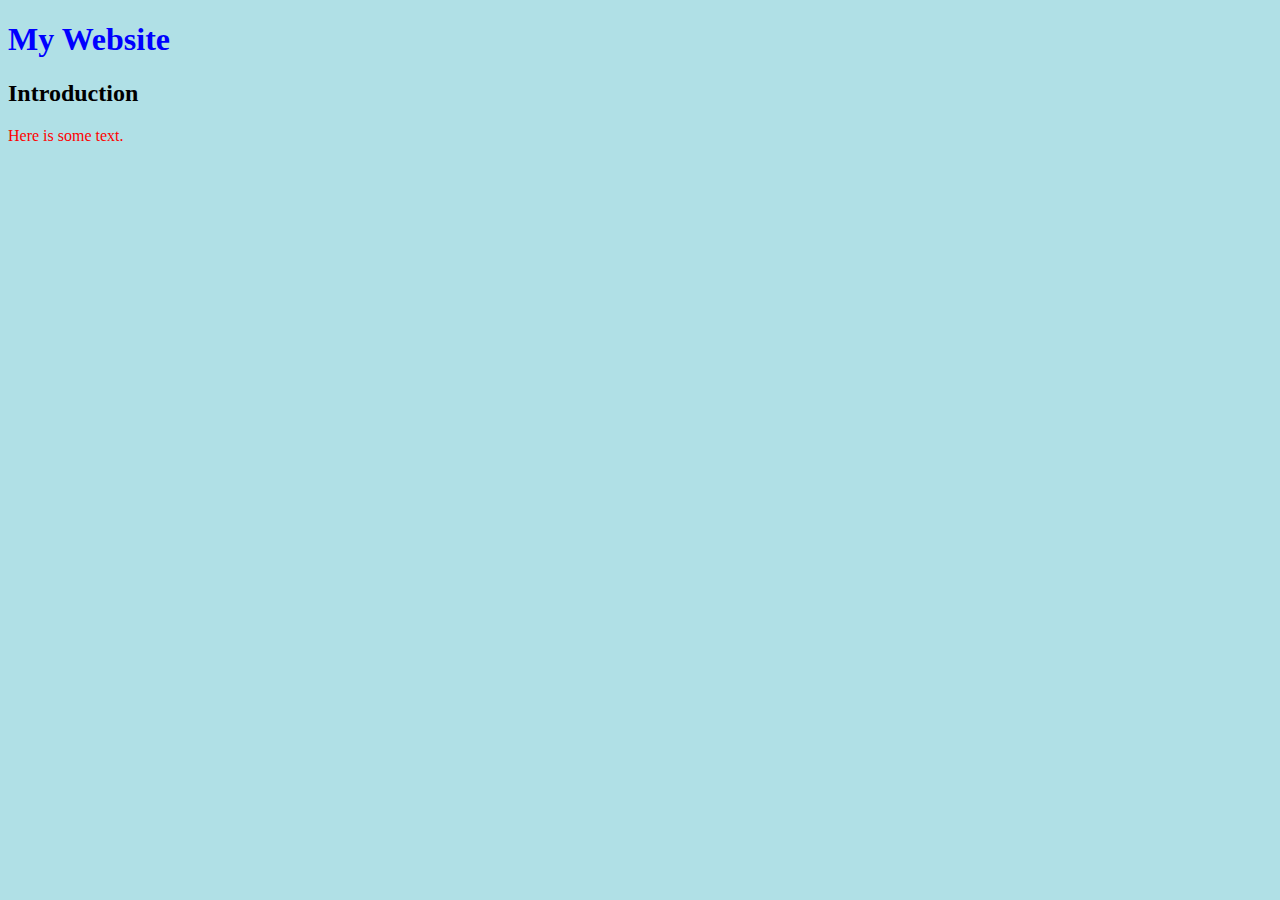
<file: src/index.html>
<!DOCTYPE html>
<html lang="en">
<head>
    <link rel="stylesheet" href="styles.css">
    <meta charset="UTF-8">
    <title>Ian's Website</title>
</head>
<h1>My Website</h1>
<h2>Introduction</h2>
<body>
<p>Here is some text.</p>
</body>
<script src="script.js" type="text/javascript"></script>
</html>
</file>
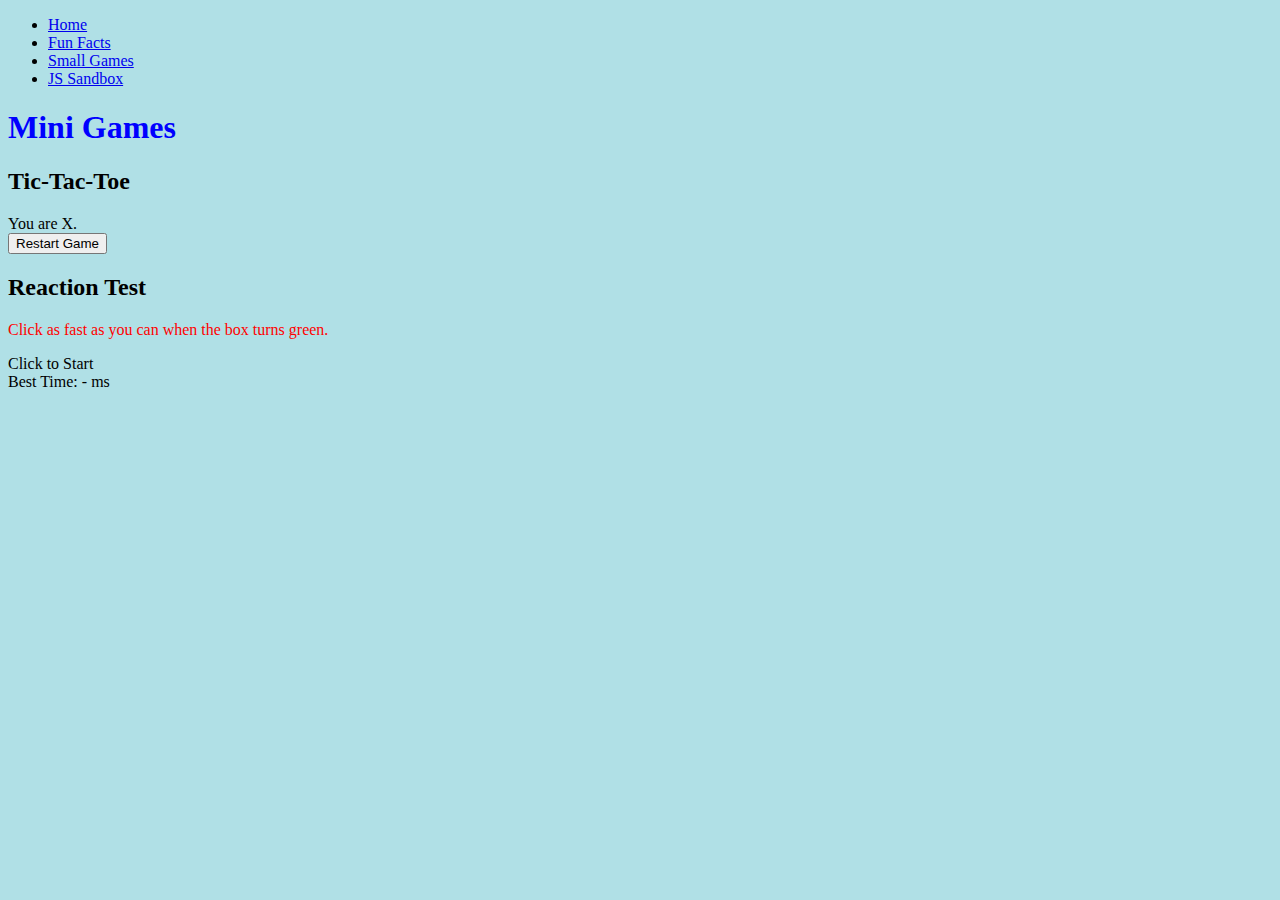
<file: src/games/index.html>
<!DOCTYPE html>
<html lang="en">
<head>
    <link rel="icon" href="icons/game.ico">
    <link rel="stylesheet" href="../styles.css">
    <meta charset="utf-8"/>
    <meta name="viewport" content="width=device-width,initial-scale=1"/>
    <script src="../app.js" defer></script>
    <script src="games.js" defer></script>
    <title>Games</title>
</head>
<body>
<nav>
    <ul>
        <li><a href="..">Home</a></li>
        <li><a href="../fun-facts">Fun Facts</a></li>
        <li><a href="../games">Small Games</a></li>
        <li><a href="../sandbox">JS Sandbox</a></li>
    </ul>
</nav>
<main>
    <h1>Mini Games</h1>
    <div class="dashed-panel game-pane">
        <h2>Tic-Tac-Toe</h2>
        <div id="ttt-status">&nbsp;</div>
        <div id="ttt-board">
            <div class="ttt-cell" data-index="0"></div>
            <div class="ttt-cell" data-index="1"></div>
            <div class="ttt-cell" data-index="2"></div>
            <div class="ttt-cell" data-index="3"></div>
            <div class="ttt-cell" data-index="4"></div>
            <div class="ttt-cell" data-index="5"></div>
            <div class="ttt-cell" data-index="6"></div>
            <div class="ttt-cell" data-index="7"></div>
            <div class="ttt-cell" data-index="8"></div>
        </div>
        <button id="ttt-restart">Restart Game</button>
    </div>

    <div class="dashed-panel game-pane">
        <h2>Reaction Test</h2>
        <p>Click as fast as you can when the box turns green.</p>
        <div id="reaction-box">
            Click to Start
        </div>
        <div id="reaction-result">Best Time: - ms</div>
    </div>
</main>
</body>
</html>
</file>
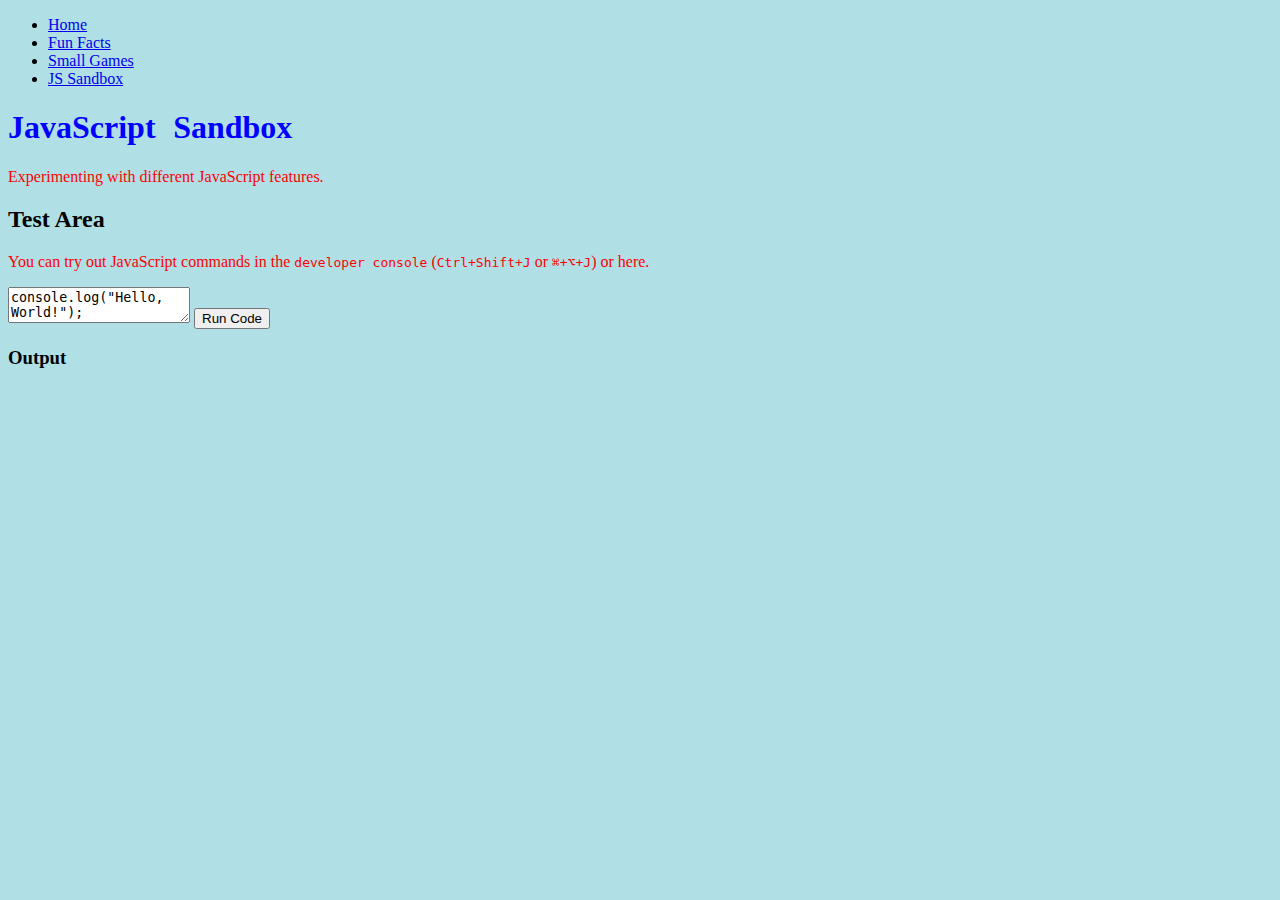
<file: src/sandbox/index.html>
<!doctype html>
<html lang="en">
<head>
    <link rel="icon" href="icons/sandbox.ico">
    <link rel="stylesheet" href="../styles.css">
    <meta charset="utf-8">
    <meta name="viewport" content="width=device-width,initial-scale=1"/>
    <script src="../app.js" defer></script>
    <script src="sandbox.js" defer></script>
    <title>Sandbox</title>
</head>
<body>
<nav>
    <ul>
        <li><a href="..">Home</a></li>
        <li><a href="../fun-facts">Fun Facts</a></li>
        <li><a href="../games">Small Games</a></li>
        <li><a href="../sandbox">JS Sandbox</a></li>
    </ul>
</nav>
<main>
    <h1 id="sandbox-title">JavaScript Sandbox</h1>
    <p>Experimenting with different JavaScript features.</p>
    <div class="dashed-panel" id="test-area">
        <h2>Test Area</h2>
        <p>
            You can try out JavaScript commands in the
            <kbd>developer console</kbd> (<kbd>Ctrl+Shift+J</kbd> or <kbd>⌘+⌥+J</kbd>) or here.
        </p>
        <textarea id="code-input" aria-label="JavaScript Code Editor" spellcheck="false">
console.log("Hello, World!");
const x = 10;
const y = 20;
console.log("Sum: ", x + y);</textarea>
        <button id="run-code-button">Run Code</button>
        <h3>Output</h3>
        <pre id="code-output"></pre>
    </div>
</main>
</body>
</html>
</file>
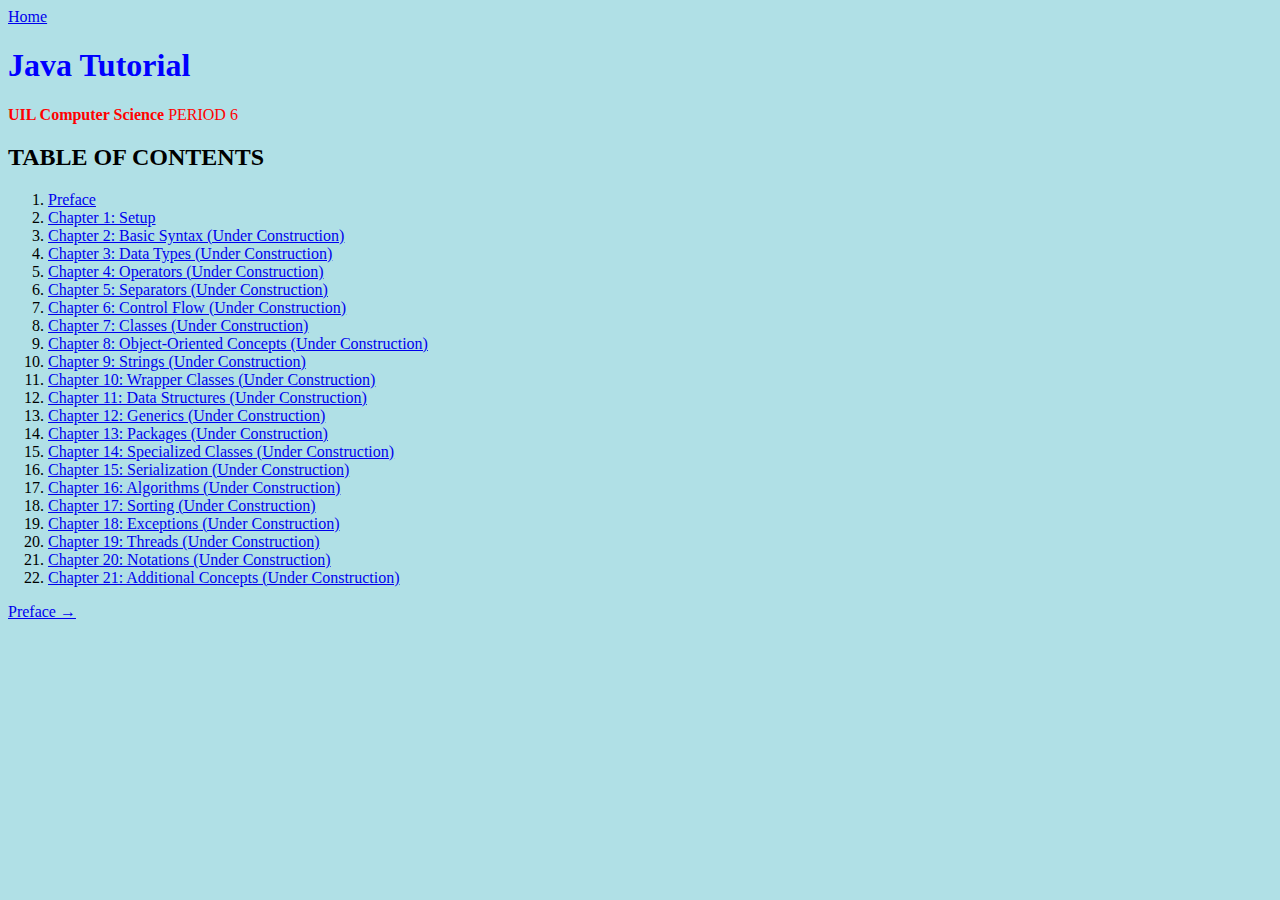
<file: src/tutorial/index.html>
<!DOCTYPE html>
<html lang="en">
<head>
    <link rel="icon" href="icons/java.ico">
    <link rel="stylesheet" href="../styles.css">
    <meta charset="utf-8"/>
    <meta name="viewport" content="width=device-width,initial-scale=1"/>
    <script src="../app.js" defer></script>
    <title>Interactive Java Guide</title>
</head>
<body>
<a href=".." class="back-link">Home</a>
<main>
    <h1>Java Tutorial</h1>
    <p><strong>UIL Computer Science</strong> PERIOD 6</p>
    <section id="table-of-contents">
        <h2>TABLE OF CONTENTS</h2>
        <div class="dashed-panel left">
            <ol>
                <li>
                    <a href="preface">Preface</a>
                </li>
                <li>
                    <a href="1">Chapter 1: Setup</a>
                </li>
                <li>
                    <a href="2" aria-disabled="true">Chapter 2: Basic Syntax (Under
                        Construction)</a>
                </li>
                <li>
                    <a href="3" aria-disabled="true">Chapter 3: Data Types (Under Construction)</a>
                </li>
                <li>
                    <a href="4" aria-disabled="true">Chapter 4: Operators (Under Construction)</a>
                </li>
                <li>
                    <a href="5" aria-disabled="true">Chapter 5: Separators (Under Construction)</a>
                </li>
                <li>
                    <a href="6" aria-disabled="true">Chapter 6: Control Flow (Under
                        Construction)</a>
                </li>
                <li>
                    <a href="7" aria-disabled="true">Chapter 7: Classes (Under Construction)</a>
                </li>
                <li>
                    <a href="8" aria-disabled="true">Chapter 8: Object-Oriented Concepts (Under
                        Construction)</a>
                </li>
                <li>
                    <a href="9" aria-disabled="true">Chapter 9: Strings (Under Construction)</a>
                </li>
                <li>
                    <a href="10" aria-disabled="true">Chapter 10: Wrapper Classes (Under
                        Construction)</a>
                </li>
                <li>
                    <a href="11" aria-disabled="true">Chapter 11: Data Structures (Under
                        Construction)</a>
                </li>
                <li>
                    <a href="12" aria-disabled="true">Chapter 12: Generics (Under Construction)</a>
                </li>
                <li>
                    <a href="13" aria-disabled="true">Chapter 13: Packages (Under Construction)</a>
                </li>
                <li>
                    <a href="14" aria-disabled="true">Chapter 14: Specialized Classes (Under
                        Construction)</a>
                </li>
                <li>
                    <a href="15" aria-disabled="true">Chapter 15: Serialization (Under
                        Construction)</a>
                </li>
                <li>
                    <a href="16" aria-disabled="true">Chapter 16: Algorithms (Under
                        Construction)</a>
                </li>
                <li>
                    <a href="17" aria-disabled="true">Chapter 17: Sorting (Under Construction)</a>
                </li>
                <li>
                    <a href="18" aria-disabled="true">Chapter 18: Exceptions (Under
                        Construction)</a>
                </li>
                <li>
                    <a href="19" aria-disabled="true">Chapter 19: Threads (Under
                        Construction)</a>
                </li>
                <li>
                    <a href="20" aria-disabled="true">Chapter 20: Notations (Under
                        Construction)</a>
                </li>
                <li>
                    <a href="21" aria-disabled="true">Chapter 21: Additional Concepts (Under
                        Construction)</a>
                </li>
            </ol>
        </div>
    </section>
    <div class="chapter-nav">
        <a href="preface">Preface &rarr;</a>
    </div>
</main>
</body>
</html>
</file>
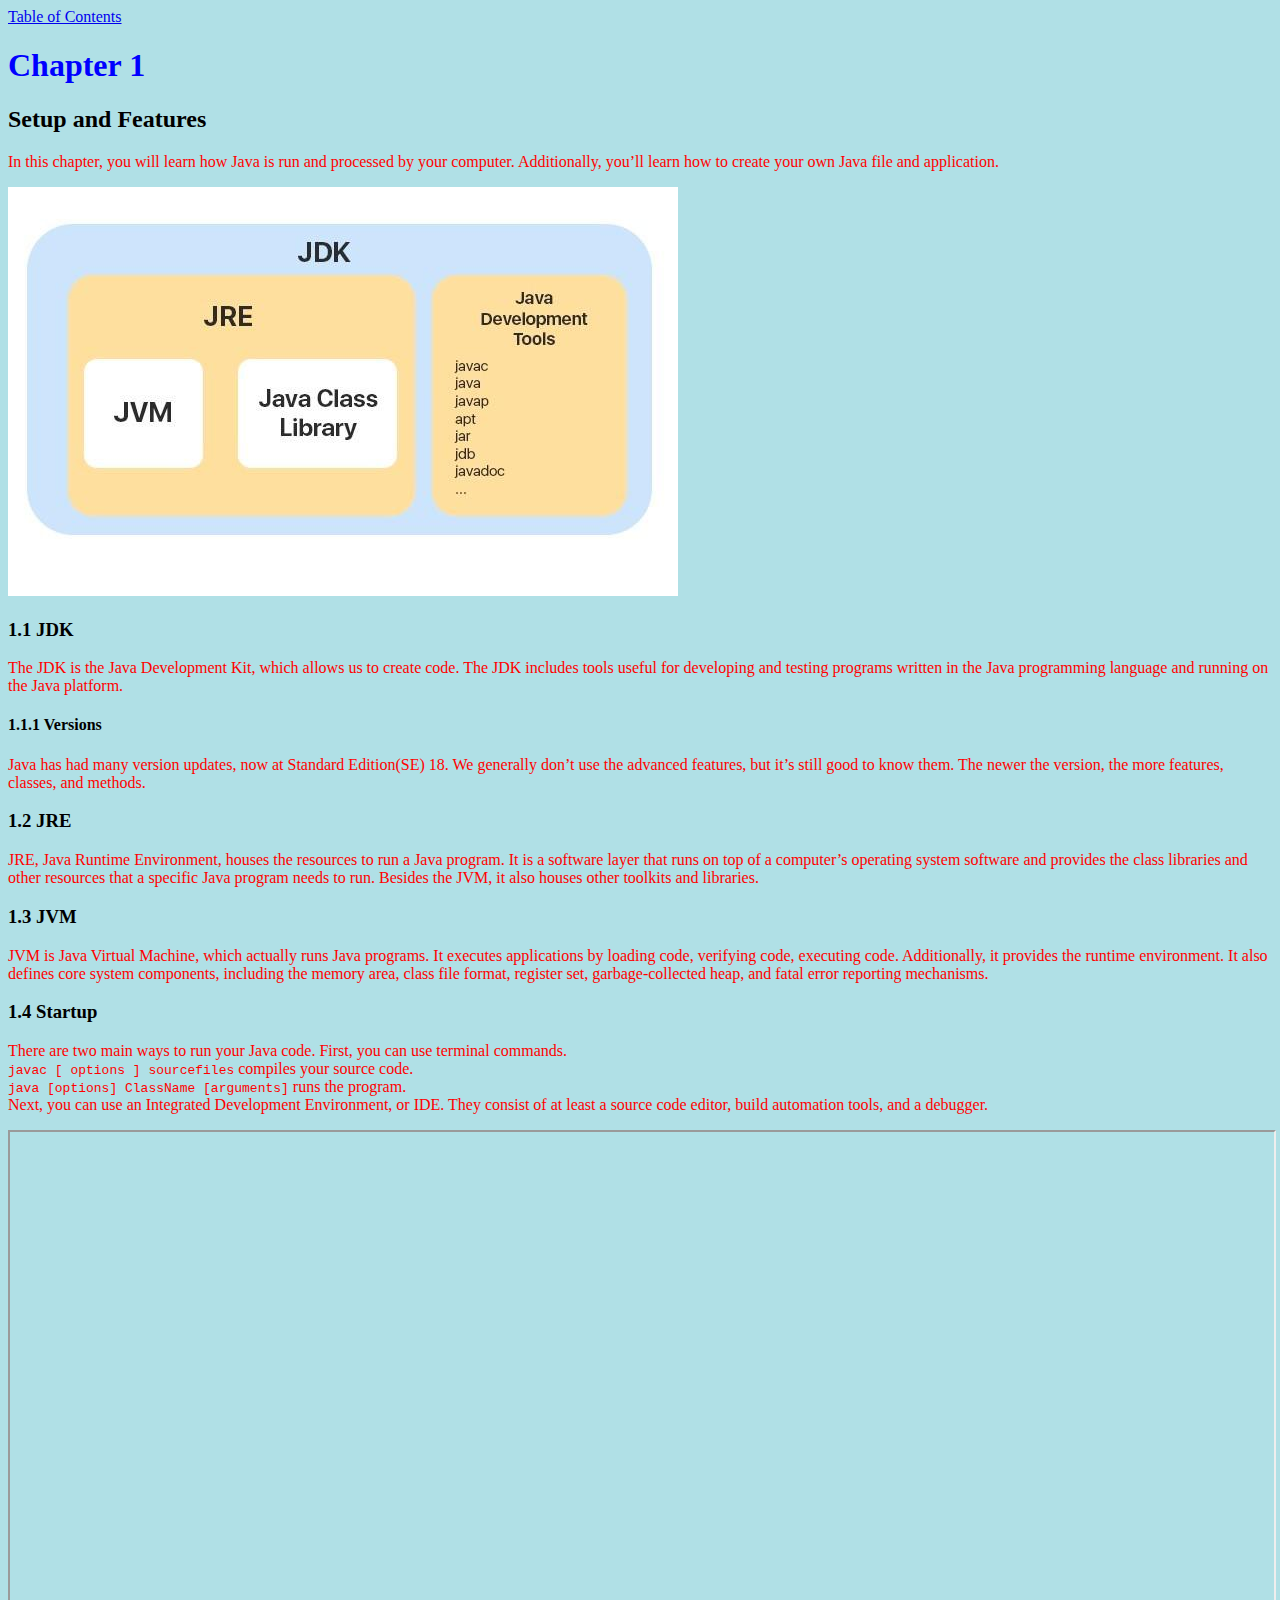
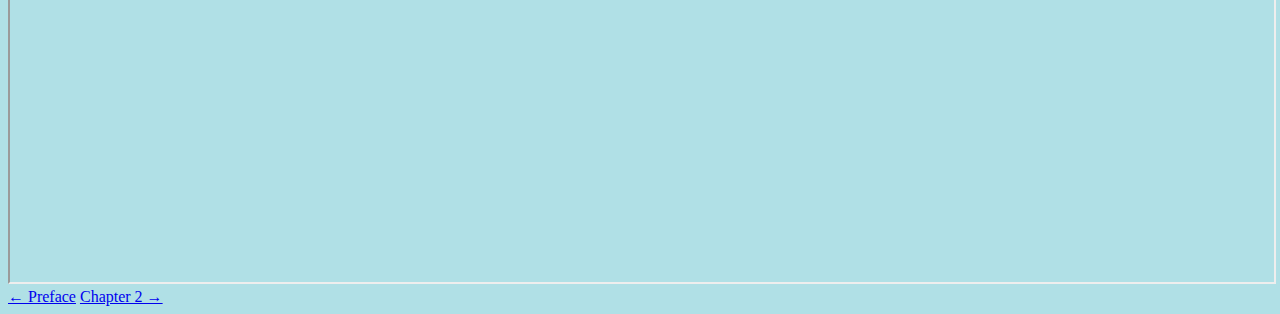
<file: src/tutorial/1/index.html>
<!DOCTYPE html>
<html lang="en">
<head>
    <link rel="icon" href="../icons/java.ico">
    <link rel="stylesheet" href="../../styles.css">
    <meta charset="utf-8"/>
    <meta name="viewport" content="width=device-width,initial-scale=1"/>
    <script src="../../app.js" defer></script>
    <script src="../tracking.js" defer></script>
    <title>Chapter 1</title>
</head>
<body>
<a href=".." class="back-link">Table of Contents</a>
<main>
    <h1>Chapter 1</h1>
    <section>
        <h2>Setup and Features</h2>
        <p>
            In this chapter, you will learn how Java is run and processed by your computer.
            Additionally, you’ll learn how to create your own Java file and application.
        </p>
        <img src="1_1.jpg" width="670" alt="JDK Visual">

        <h3>1.1 JDK</h3>
        <p>
            The JDK is the Java Development Kit, which allows us to create code. The JDK includes
            tools useful for developing and testing programs written in the Java programming
            language and running on the Java platform.
        </p>
        <h4>1.1.1 Versions</h4>
        <p>
            Java has had many version updates, now at Standard Edition(SE) 18. We generally don’t
            use the advanced features, but it’s still good to know them. The newer the version, the
            more features, classes, and methods.
        </p>

        <h3>1.2 JRE</h3>
        <p>
            JRE, Java Runtime Environment, houses the resources to run a Java program. It is a
            software layer that runs on top of a computer’s operating system software and provides
            the class libraries and other resources that a specific Java program needs to run.
            Besides the JVM, it also houses other toolkits and libraries.
        </p>

        <h3>1.3 JVM</h3>
        <p>
            JVM is Java Virtual Machine, which actually runs Java programs.
            It executes applications by loading code, verifying code, executing code.
            Additionally, it provides the runtime environment.
            It also defines core system components, including the memory area, class file
            format, register set, garbage-collected heap, and fatal error reporting mechanisms.
        </p>

        <h3>1.4 Startup</h3>
        <p>
            There are two main ways to run your Java code.
            First, you can use terminal commands.
            <br>
            <code>javac [ options ] sourcefiles</code> compiles your source code.
            <br>
            <code>java [options] ClassName [arguments]</code> runs the program.
            <br>
            Next, you can use an Integrated Development Environment, or IDE.
            They consist of at least a source code editor, build automation tools, and a debugger.
        </p>
        <div class="dashed-panel">
            <iframe
                    src="https://docs.google.com/forms/d/e/1FAIpQLSdBcv4sMBu_2Z52Kfx4rzjOSMBJsGONpECfnuPFalS2QA_kTQ/viewform?embedded=true"
                    width="100%"
                    height="750">
                Loading...
            </iframe>
        </div>
    </section>
    <div class="chapter-nav">
        <a href="../preface">&larr; Preface</a>

        <a href="../2" aria-disabled="true">Chapter 2 &rarr;</a>
    </div>
</main>
</body>
</html>
</file>
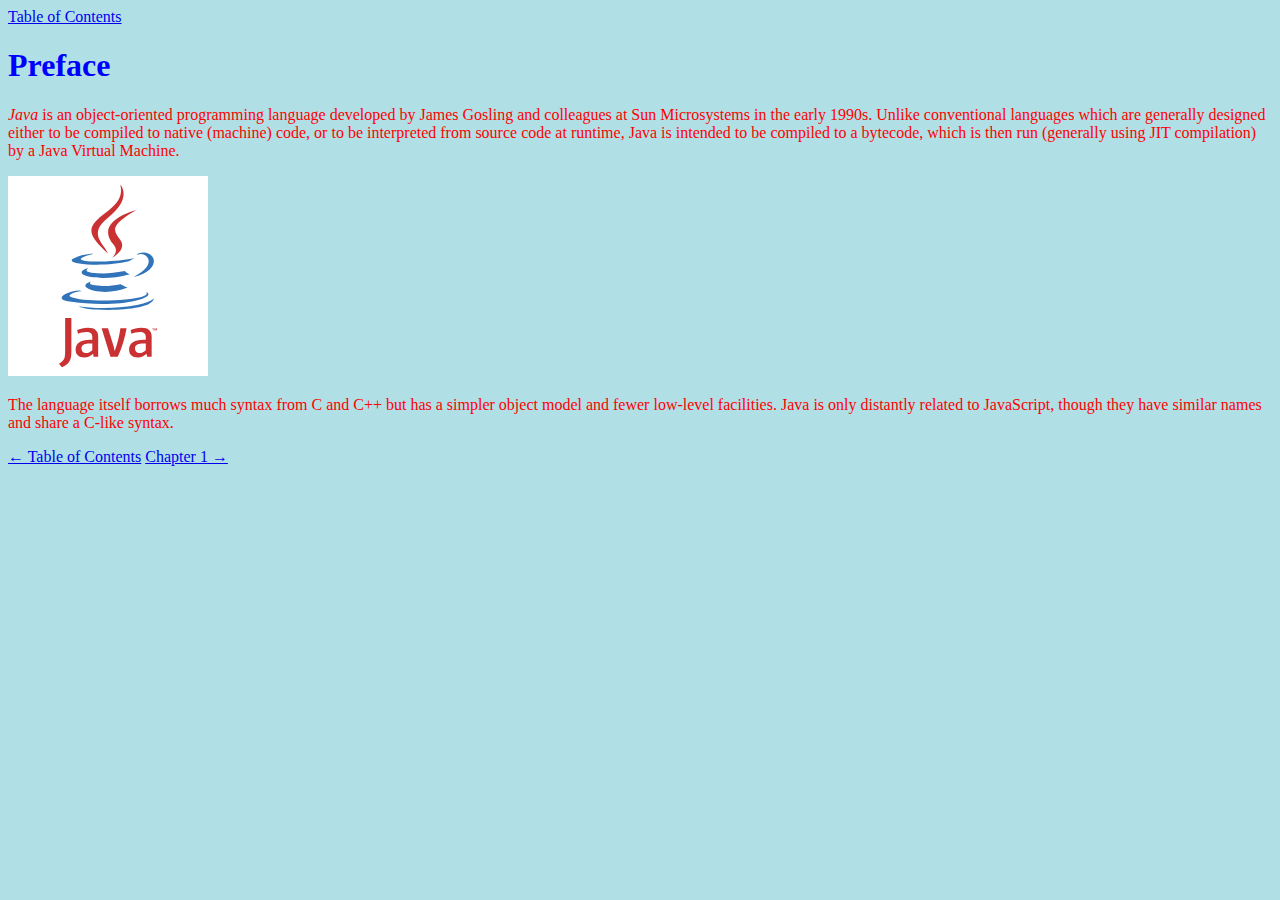
<file: src/tutorial/preface/index.html>
<!DOCTYPE html>
<html lang="en">
<head>
    <link rel="icon" href="../icons/java.ico">
    <link rel="stylesheet" href="../../styles.css">
    <meta charset="utf-8"/>
    <meta name="viewport" content="width=device-width,initial-scale=1"/>
    <script src="../../app.js" defer></script>
    <script src="../tracking.js" defer></script>
    <title>Preface</title>
</head>
<body>
<a href=".." class="back-link">Table of Contents</a>
<main>
    <h1>Preface</h1>
    <section>
        <p>
            <i>Java</i> is an object-oriented programming language developed by James Gosling and
            colleagues at Sun Microsystems in the early 1990s. Unlike conventional languages which
            are generally designed either to be compiled to native (machine) code, or to be
            interpreted from source code at runtime, Java is intended to be compiled to a bytecode,
            which is then run (generally using JIT compilation) by a Java Virtual Machine.
        </p>
        <img src="0_1.svg" width="200" alt="Java Logo">
        <p>
            The language itself borrows much syntax from C and C++ but has a simpler object model
            and fewer low-level facilities. Java is only distantly related to JavaScript, though
            they have similar names and share a C-like syntax.
        </p>
    </section>
    <div class="chapter-nav">
        <a href="..">&larr; Table of Contents</a>

        <a href="../1">Chapter 1 &rarr;</a>
    </div>
</main>
</body>
</html>
</file>
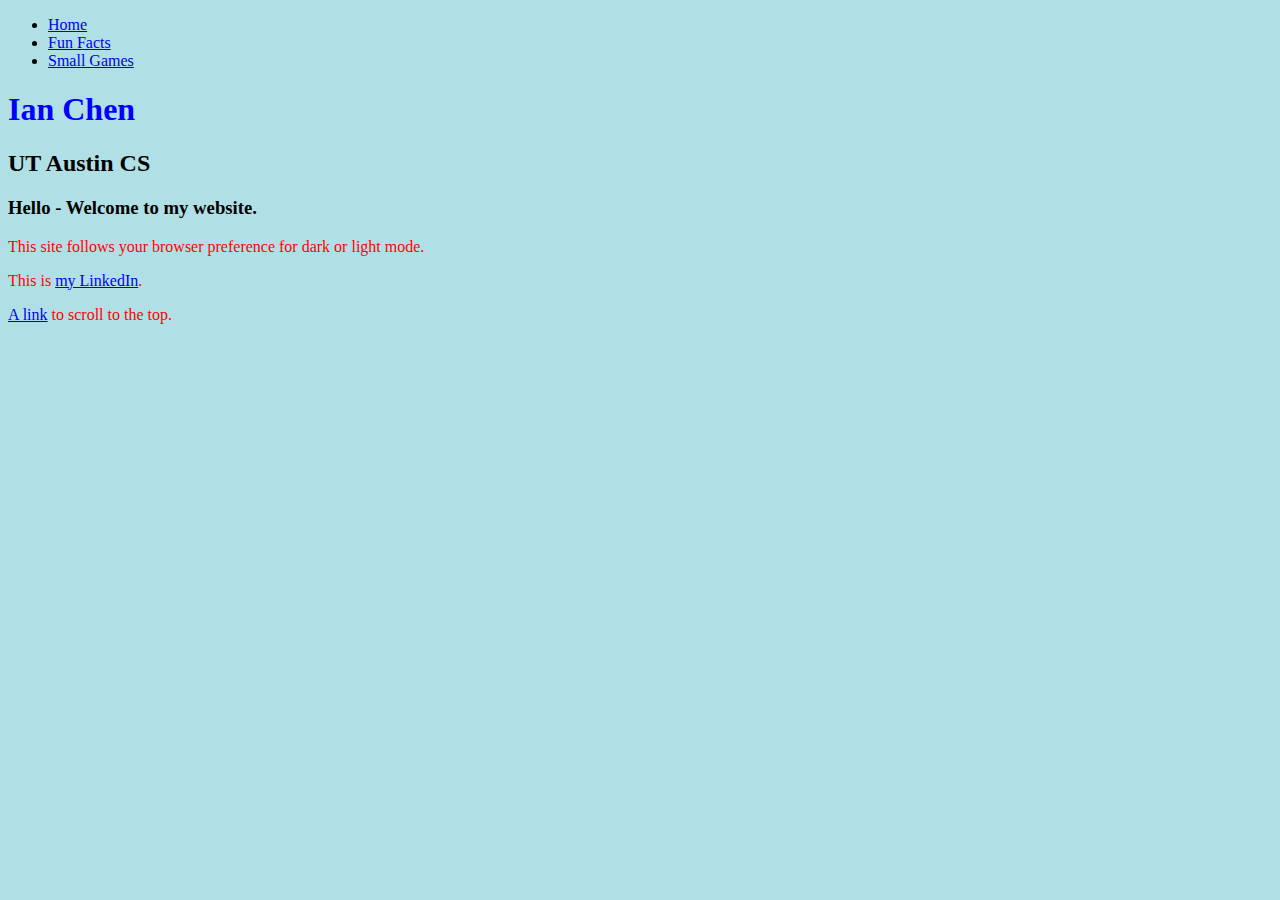
<file: src/home.html>
<!doctype html>
<html lang="en">
<head>
    <link rel="icon" href="/images/home.ico">
    <link rel="stylesheet" href="styles.css">
    <meta charset="utf-8"/>
    <meta name="viewport" content="width=device-width,initial-scale=1"/>
    <script src="app.js" async></script>
    <title>Home</title>
</head>
<body>
<nav>
    <ul>
        <li><a href="home.html">Home</a></li>
        <li><a href="fun-facts.html">Fun Facts</a></li>
        <li><a href="games.html">Small Games</a></li>
    </ul>
</nav>
<h1>Ian Chen</h1>
<h2>UT Austin CS</h2>
<h3>Hello - Welcome to my website.</h3>
<p>This site follows your browser preference for dark or light mode.</p>
<p>This is <a href="https://www.linkedin.com/in/ianchencs"> my LinkedIn</a>.</p>
<p><a href="#">A link</a> to scroll to the top.</p>
</body>
</html>
</file>
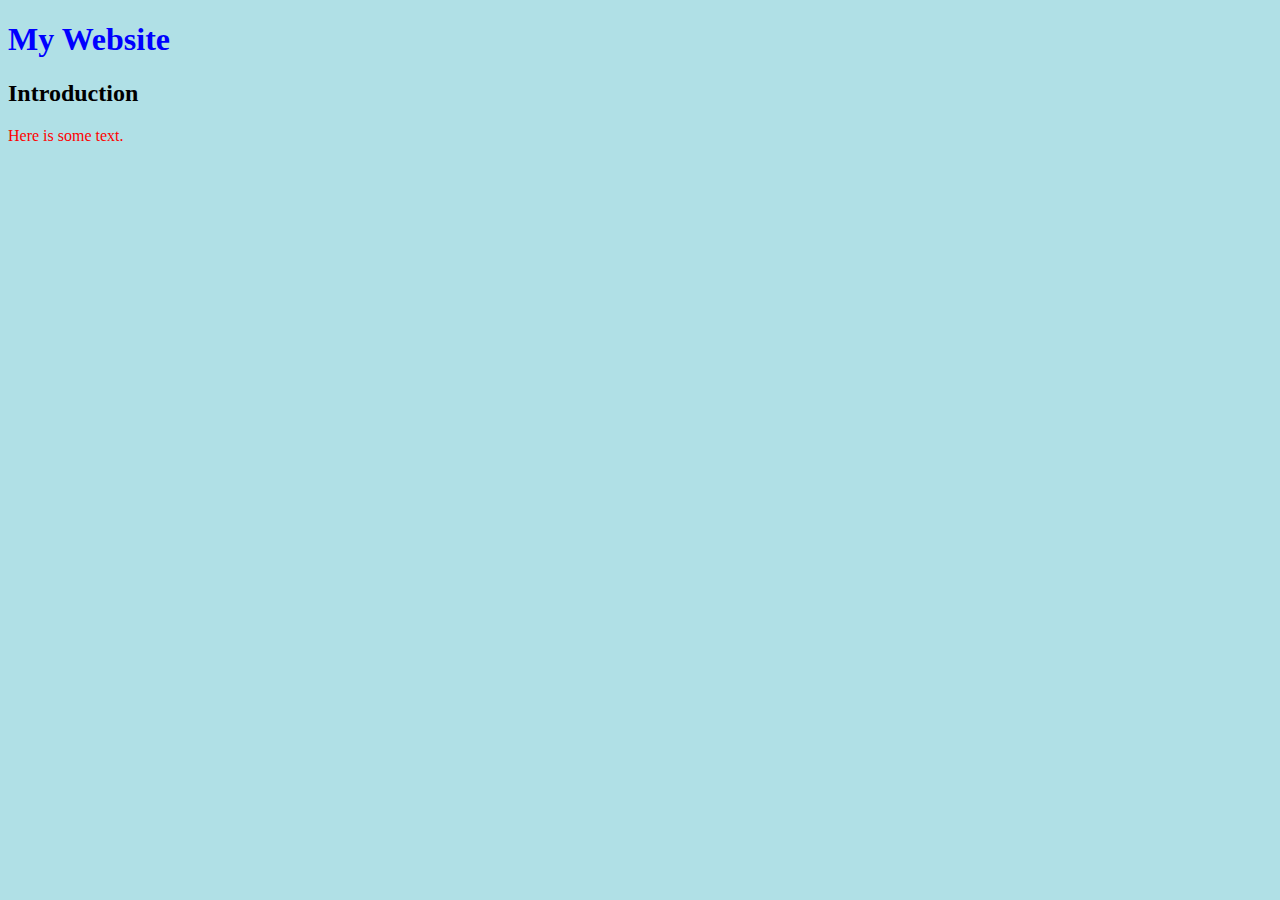
<file: src/redirect.html>
<!doctype html>
<html lang="en">
<head>
    <link rel="icon" href="icons/redirect.ico">
    <link rel="stylesheet" href="styles.css">
    <meta charset="utf-8">
    <meta http-equiv="refresh" content="0;url=index.html">
    <title>Redirecting...</title>
    <link rel="canonical" href="index.html">
</head>
<body>
<p>If you are not redirected automatically, <a href="index.html">click here</a>.</p>
</body>
</html>
</file>
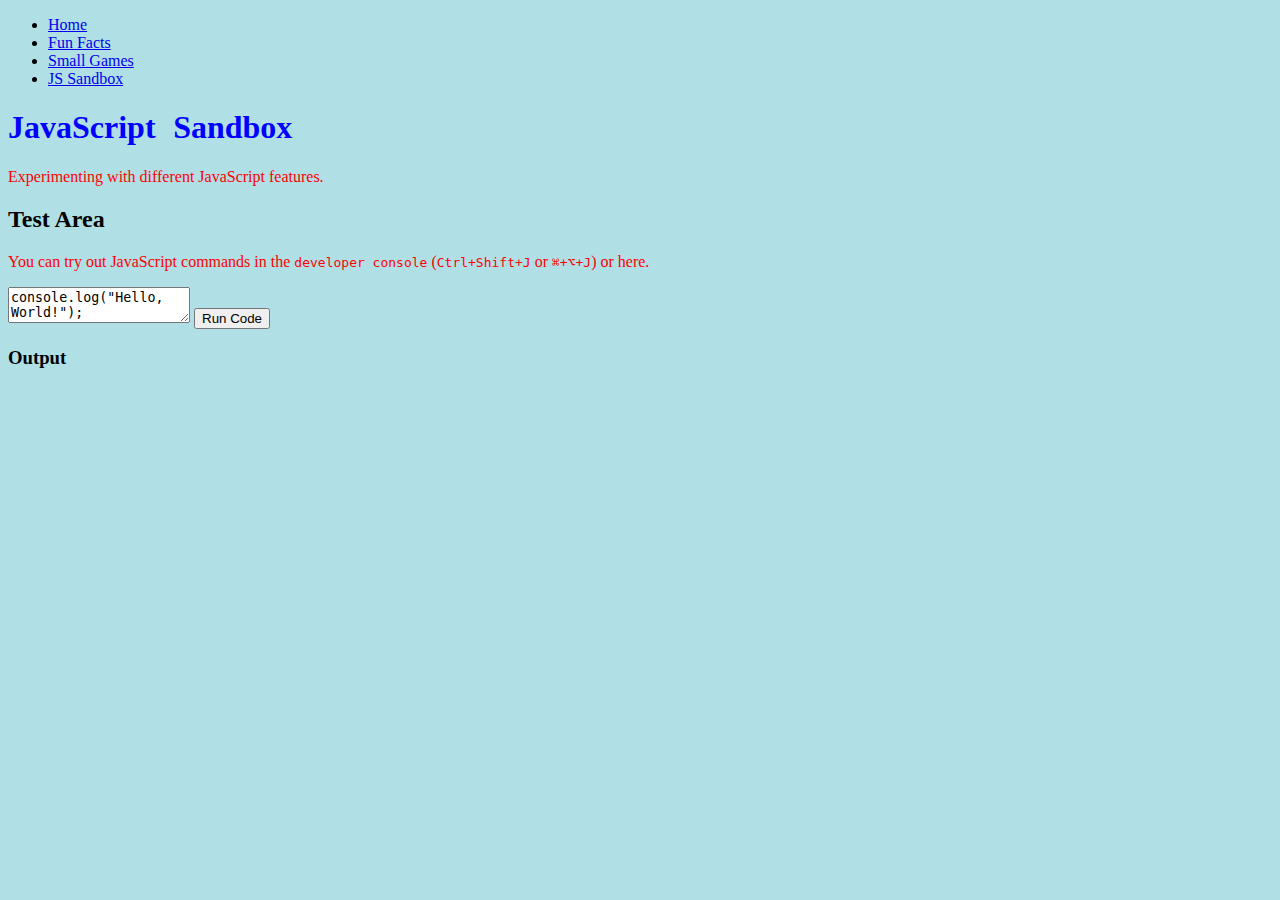
<file: src/sandbox.html>
<!doctype html>
<html lang="en">
<head>
    <link rel="icon" href="icons/sandbox.ico">
    <link rel="stylesheet" href="styles.css">
    <meta charset="utf-8">
    <meta name="viewport" content="width=device-width,initial-scale=1"/>
    <script src="app.js" async></script>
    <script src="sandbox.js" defer></script>
    <title>Sandbox</title>
</head>
<body>
<nav>
    <ul>
        <li><a href="index.html">Home</a></li>
        <li><a href="fun-facts.html">Fun Facts</a></li>
        <li><a href="games.html">Small Games</a></li>
        <li><a href="sandbox.html">JS Sandbox</a></li>
    </ul>
</nav>
<h1 id="sandbox-title">JavaScript Sandbox</h1>
<p>Experimenting with different JavaScript features.</p>
<div class="dashed-panel" id="test-area">
    <h2>Test Area</h2>
    <p>
        You can try out JavaScript commands in the
        <kbd>developer console</kbd> (<kbd>Ctrl+Shift+J</kbd> or <kbd>⌘+⌥+J</kbd>) or here.
    </p>
    <textarea id="code-input" aria-label="JavaScript Code Editor" spellcheck="false">
console.log("Hello, World!");
const x = 10;
const y = 20;
console.log("Sum: ", x + y);</textarea>
    <button id="run-code-button">Run Code</button>
    <h3>Output</h3>
    <pre id="code-output"></pre>
</div>
</body>
</html>
</file>
<file: src/styles.css>
body {
    background-color: powderblue;
}
h1 {
    color: blue;
}
p {
    color: red;
}
</file>
